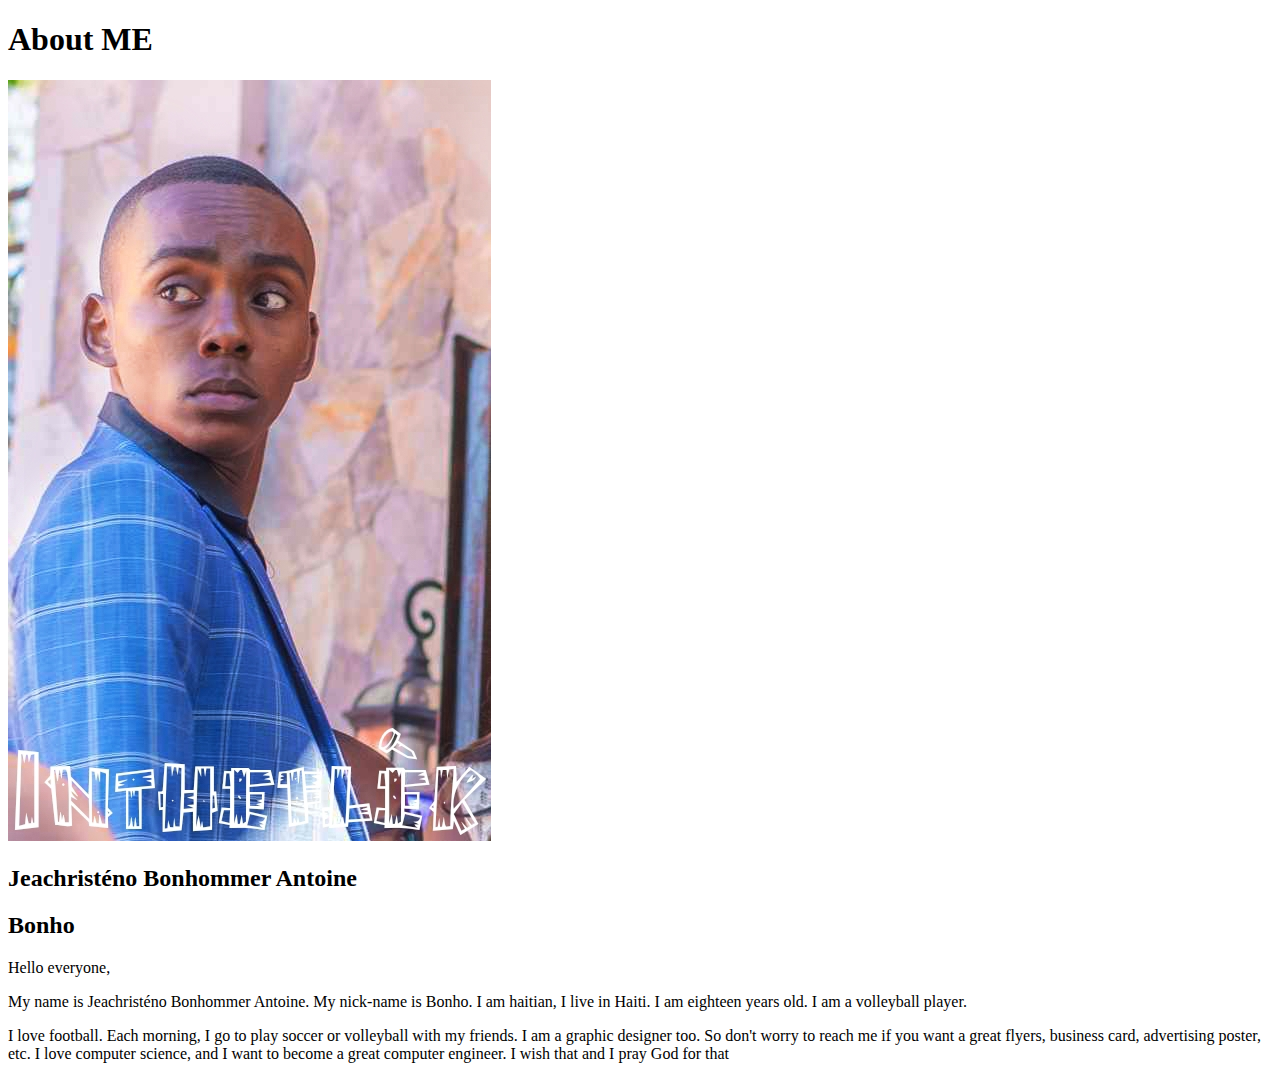
<file: aboutme.html>
<!DOCTYPE html>
<html lang="en">
    <head>
        <meta charset="UTF-8">
        <meta http-equiv="X-UA-Compatible" content="IE=edge">
        <meta name="viewport" content="width=device-width, initial-scale=1.0">
        <title>All About ME</title>
    </head>
    <body>
        <h1>About  ME</h1>
        <img alt="Bonho's Image" src="images/bonho.jpg">
        <h2>Jeachristéno Bonhommer Antoine</h2>
        <h2>Bonho</h2>
        <p>Hello everyone,<p>
        </p>My name is Jeachristéno Bonhommer Antoine. My nick-name is Bonho. I am haitian, I live in Haiti. I am eighteen years old. I am a volleyball player.</p>
        <p>I love football. Each morning, I go to play soccer or volleyball with my friends. I am a graphic designer too. So don't worry to reach me if you want a great flyers, business card, advertising poster, etc. I love computer science, and I want to become a great computer  engineer. I wish that and I pray God for that</p>
    </body>

</html>
</file>
